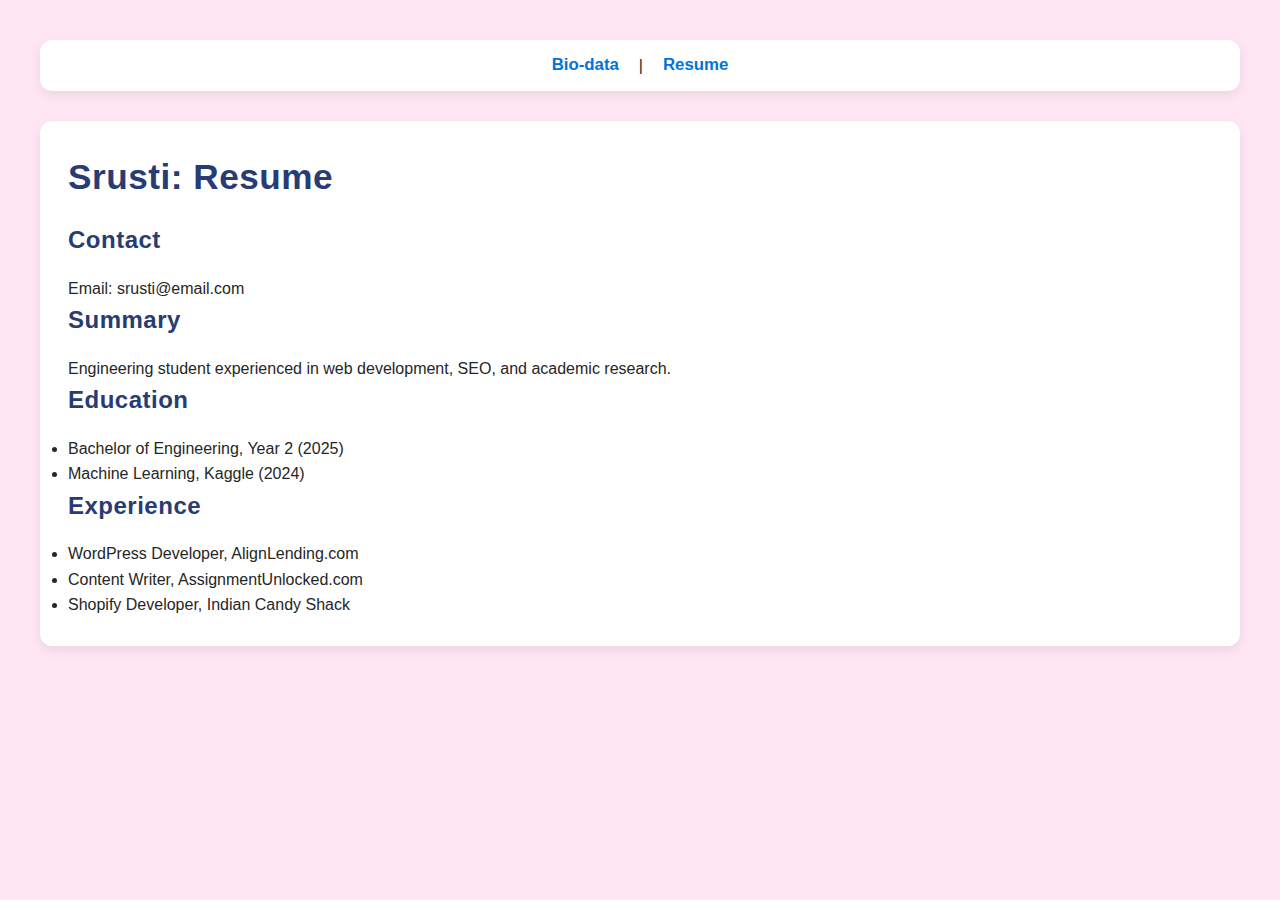
<file: resume.html>
<!DOCTYPE html>
<html lang="en">
<head>
  <meta charset="UTF-8">
  <title>Resume - Srusti</title>
  <link rel="stylesheet" href="style.css">
</head>
<body>
  <nav>
    <a href="index.html">Bio-data</a> |
    <a href="resume.html">Resume</a>
  </nav>
  <section>
    <h1>Srusti: Resume</h1>
    <h2>Contact</h2>
    <p>Email: srusti@email.com</p>
    <h2>Summary</h2>
    <p>Engineering student experienced in web development, SEO, and academic research.</p>
    <h2>Education</h2>
    <ul>
      <li>Bachelor of Engineering, Year 2 (2025)</li>
      <li>Machine Learning, Kaggle (2024)</li>
    </ul>
    <h2>Experience</h2>
    <ul>
      <li>WordPress Developer, AlignLending.com</li>
      <li>Content Writer, AssignmentUnlocked.com</li>
      <li>Shopify Developer, Indian Candy Shack</li>
    </ul>
  </section>
</body>
</html>
</file>
<file: style.css>
/* ============================
   Global Styles
============================ */
:root {
  --primary-color: #0074d9;
  --primary-dark: #005fa3;
  --accent-color: #273c75;
  --text-color: #262626;
  --bg-color: #ffe6f2; /* 💖 Light pink background */
  --card-bg: #ffffff;
  --shadow: 0 4px 12px rgba(0, 0, 0, 0.08);
  --radius: 12px;
  --transition: all 0.3s ease;
  --font-main: 'Poppins', Arial, sans-serif;
}

* {
  margin: 0;
  padding: 0;
  box-sizing: border-box;
}

/* Body */
body {
  font-family: var(--font-main);
  margin: 40px;
  background: var(--bg-color);
  color: var(--text-color);
  line-height: 1.6;
  transition: background 0.3s ease, color 0.3s ease;
}

/* ============================
   Navigation Bar
============================ */
nav {
  display: flex;
  justify-content: center;
  align-items: center;
  gap: 20px;
  margin-bottom: 30px;
  background: var(--card-bg);
  padding: 12px 20px;
  border-radius: var(--radius);
  box-shadow: var(--shadow);
}

nav a {
  color: var(--primary-color);
  font-weight: 600;
  text-decoration: none;
  font-size: 1.05rem;
  position: relative;
  transition: var(--transition);
}

nav a::after {
  content: "";
  position: absolute;
  width: 0%;
  height: 2px;
  bottom: -4px;
  left: 0;
  background: var(--primary-color);
  transition: width 0.3s ease;
}

nav a:hover {
  color: var(--primary-dark);
}

nav a:hover::after {
  width: 100%;
}

/* ============================
   Sections
============================ */
section {
  background: var(--card-bg);
  padding: 28px;
  border-radius: var(--radius);
  box-shadow: var(--shadow);
  margin-bottom: 24px;
  transition: transform 0.3s ease, box-shadow 0.3s ease;
}

section:hover {
  transform: translateY(-4px);
  box-shadow: 0 6px 20px rgba(0, 0, 0, 0.12);
}

/* ============================
   Headings
============================ */
h1, h2 {
  color: var(--accent-color);
  font-weight: 700;
  margin-bottom: 16px;
  letter-spacing: 0.5px;
}

h1 {
  font-size: 2.2rem;
}

h2 {
  font-size: 1.5rem;
}

/* ============================
   Buttons (Optional)
============================ */
button, .btn {
  background: var(--primary-color);
  color: #fff;
  border: none;
  padding: 10px 18px;
  border-radius: var(--radius);
  cursor: pointer;
  font-size: 1rem;
  font-weight: 600;
  transition: var(--transition);
}

button:hover, .btn:hover {
  background: var(--primary-dark);
  transform: translateY(-2px);
  box-shadow: 0 4px 10px rgba(0, 116, 217, 0.3);
}

/* ============================
   Responsive
============================ */
@media (max-width: 768px) {
  body {
    margin: 20px;
  }

  nav {
    flex-direction: column;
    gap: 10px;
  }

  section {
    padding: 20px;
  }

  h1 {
    font-size: 1.8rem;
  }
}
</file>
